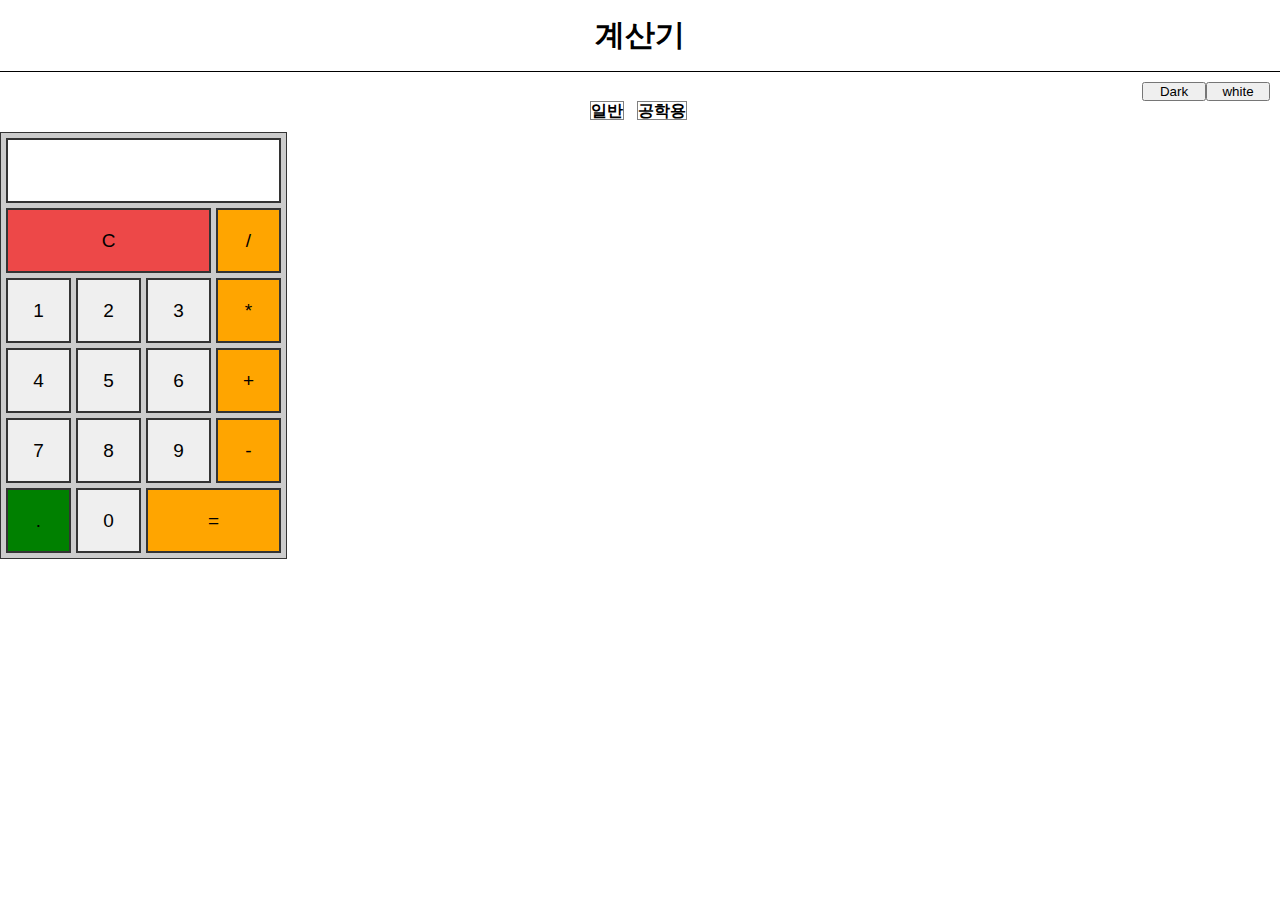
<file: index.html>
<!DOCTYPE html>
<html>
    <head>
        <title> WON 계산기</title>
        <meta charset="utf-8">
        <link rel="stylesheet" href="style.css">
        <!-- <script src="https://cdn.jsdelivr.net/npm/bootstrap@5.2.3/dist/js/bootstrap.bundle.min.js" integrity="sha384-kenU1KFdBIe4zVF0s0G1M5b4hcpxyD9F7jL+jjXkk+Q2h455rYXK/7HAuoJl+0I4" crossorigin="anonymous"></script>
        <link href="https://cdn.jsdelivr.net/npm/bootstrap@5.2.3/dist/css/bootstrap.min.css" rel="stylesheet" integrity="sha384-rbsA2VBKQhggwzxH7pPCaAqO46MgnOM80zW1RWuH61DGLwZJEdK2Kadq2F9CUG65" crossorigin="anonymous"> -->
    </head>

    <body>
        <h1><a href="index.html">계산기</a></h1>
        <div id="배경색">
            <input type="button" value="Dark" onclick="
            document.querySelector('body').style.backgroundColor = 'black';
            document.querySelector('body').style.color = 'white';
            ">
            <input type="button" value="white" onclick="
            document.querySelector('body').style.backgroundColor = 'white';
            document.querySelector('body').style.color = 'black';
            ">
        </div>
        <div id="종류">       
            <div><a href="일반.html"><b>일반</b></a></div> <div><a href="공학.html"><b>공학용</b></a></div>
        </div> 
        <div class="계산기">
            <form name="forms">
                <input type="text" name="output" readonly>
                <input type="button" class="Clear" value="C" onclick="document.forms.output.value=' '">
                <input type="button" class="operator" value="/" onclick="document.forms.output.value+='/'">
                <input type="button" value="1" onclick="document.forms.output.value+='1'">
                <input type="button" value="2" onclick="document.forms.output.value+='2'">
                <input type="button" value="3" onclick="document.forms.output.value+='3'">
                <input type="button" class="operator" value="*" onclick="document.forms.output.value+='*'">
                <input type="button" value="4" onclick="document.forms.output.value+='4'">
                <input type="button" value="5" onclick="document.forms.output.value+='5'">
                <input type="button" value="6" onclick="document.forms.output.value+='6'">
                <input type="button" class="operator" value="+" onclick="document.forms.output.value+='+'">
                <input type="button" value="7" onclick="document.forms.output.value+='7'">
                <input type="button" value="8" onclick="document.forms.output.value+='8'">
                <input type="button" value="9" onclick="document.forms.output.value+='9'">
                <input type="button" class="operator" value="-" onclick="document.forms.output.value+='-'">
                <input type="button" class="dot" value="." onclick="document.forms.output.value+='.'">
                <input type="button" value="0" onclick="document.forms.output.value+='0'">
                <input type="button" class="operator result" value="=" onclick="document.forms.output.value=eval(document.forms.output.value)">
            </form> 
        </div>
    </body>
</html>
</file>
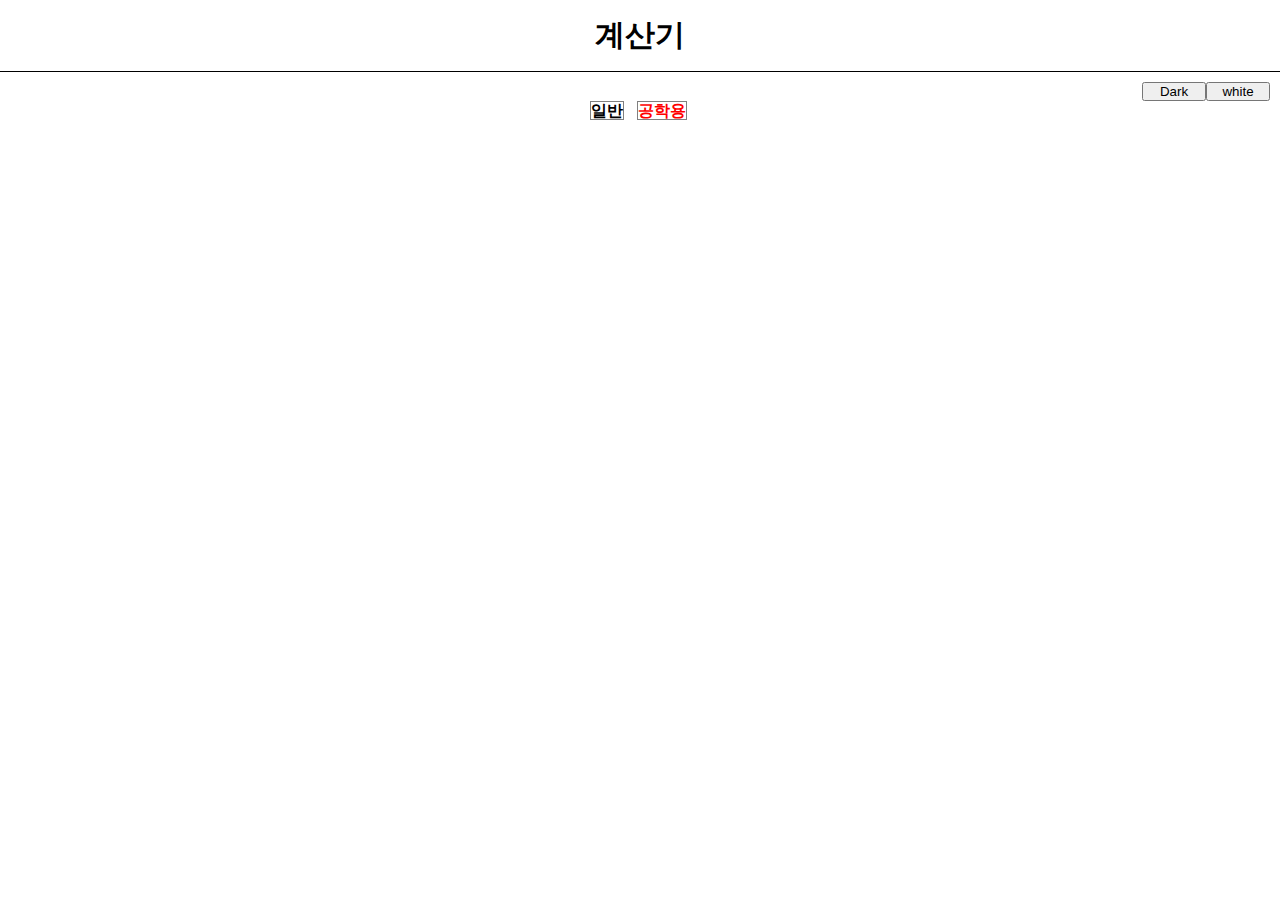
<file: 공학.html>
<!DOCTYPE html>
<html>
    <head>
        <title> WON - 공학 계산기</title>
        <meta charset="utf-8">
        <link rel="stylesheet" href="style.css">
    </head>

    <body>
        <h1><a href="index.html">계산기</a></h1>   
        <div id="배경색">
            <input type="button" value="Dark" onclick="
            document.querySelector('body').style.backgroundColor = 'black';
            document.querySelector('body').style.color = 'white';
            ">
            <input type="button" value="white" onclick="
            document.querySelector('body').style.backgroundColor = 'white';
            document.querySelector('body').style.color = 'black';
            ">
        </div>   
        <div id="종류">       
            <div><a href="일반.html"><b>일반</b></a></div> <div><a href="공학.html" id="종류클릭"><b>공학용</b></a></div>
        </div>  
    </body>
</html>
</file>
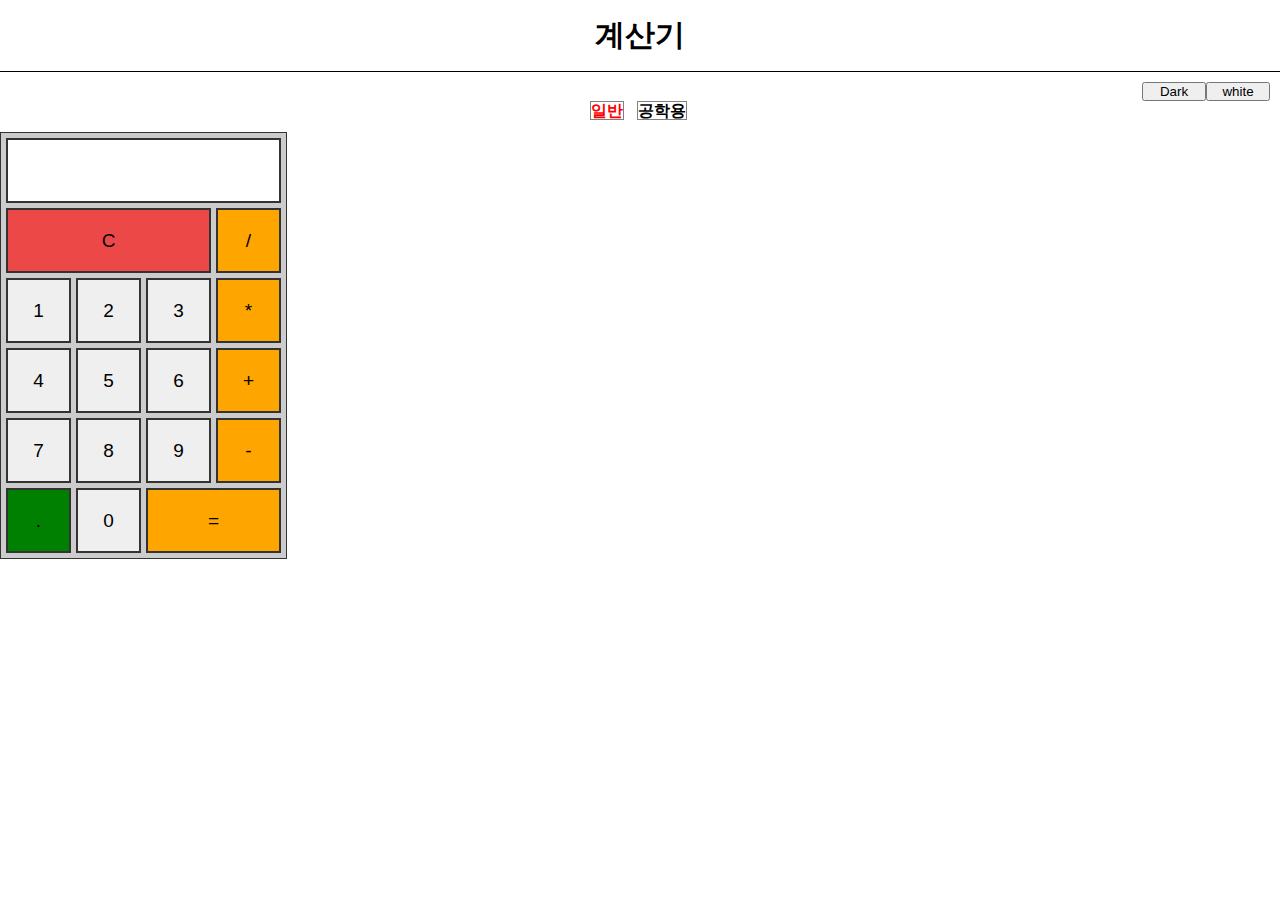
<file: 일반.html>
<!DOCTYPE html>
<html>
    <head>
        <title> WON - 일반 계산기</title>
        <meta charset="utf-8">
        <link rel="stylesheet" href="style.css">
    </head>

    <body>
        <h1><a href="index.html">계산기</a></h1>    
        <div id="배경색">
            <input type="button" value="Dark" onclick="
            document.querySelector('body').style.backgroundColor = 'black';
            document.querySelector('body').style.color = 'white';
            ">
            <input type="button" value="white" onclick="
            document.querySelector('body').style.backgroundColor = 'white';
            document.querySelector('body').style.color = 'black';
            ">
        </div>  
        <div id="종류">       
            <div><a href="일반.html" id="종류클릭"><b>일반</b></b></a></div> <div><a href="공학.html"><b>공학용</b></a></div>
        </div> 
    </div> 
        <div class="계산기">
            <form name="forms">
                <input type="text" name="output" readonly>
                <input type="button" class="Clear" value="C" onclick="document.forms.output.value=' '">
                <input type="button" class="operator" value="/" onclick="document.forms.output.value+='/'">
                <input type="button" value="1" onclick="document.forms.output.value+='1'">
                <input type="button" value="2" onclick="document.forms.output.value+='2'">
                <input type="button" value="3" onclick="document.forms.output.value+='3'">
                <input type="button" class="operator" value="*" onclick="document.forms.output.value+='*'">
                <input type="button" value="4" onclick="document.forms.output.value+='4'">
                <input type="button" value="5" onclick="document.forms.output.value+='5'">
                <input type="button" value="6" onclick="document.forms.output.value+='6'">
                <input type="button" class="operator" value="+" onclick="document.forms.output.value+='+'">
                <input type="button" value="7" onclick="document.forms.output.value+='7'">
                <input type="button" value="8" onclick="document.forms.output.value+='8'">
                <input type="button" value="9" onclick="document.forms.output.value+='9'">
                <input type="button" class="operator" value="-" onclick="document.forms.output.value+='-'">
                <input type="button" class="dot" value="." onclick="document.forms.output.value+='.'">
                <input type="button" value="0" onclick="document.forms.output.value+='0'">
                <input type="button" class="operator result" value="=" onclick="document.forms.output.value=eval(document.forms.output.value)">
            </form> 
        </div>
    </body>
</html>
</file>
<file: style.css>
*{
 margin: 0;
 padding: 0;
 box-sizing: border-box;
}
body { margin: 0; }
h1 {
    font-size: 30px; text-align: center; text-decoration: none;
    border-bottom: 1px solid black;
    padding: 15px; margin: 0;
}
a { color: black;
    text-decoration: none;
}
#종류클릭 { color: red; }
#상단 {
    display: grid;
}
#배경색 {
    display: grid;
    grid-template-columns: 64px 64px;
    justify-content: end;
    padding: 10px;
    padding-bottom: 0;
}
#종류 {
    display:grid;
    grid-template-columns: 47px 53px;
    justify-content: center;
    padding: 10px;
    padding-top: 0;
}
b {
    border: 1px solid grey;
}
.계산기 {
    width: 287px;
    border: 1px solid #333;
    background-color: #ccc;
    padding: 5px;
}
.계산기 form {
    display: grid;
    grid-template-columns: repeat(4, 65px);
    grid-auto-rows: 65px;
    grid-gap: 5px;
}
.계산기 form input {
    border: 2px solid #333;
    cursor: pointer;
    font-size: 19px;
}
.계산기 form input:hover {
    box-shadow: 1px 1px 2px;
}
.계산기 form .Clear {
    background-color:  #ed4848;
}
.계산기 form .operator {
    background-color: orange;
}
.계산기 form .dot {
    background-color: green;
}
.계산기 form input[type=text] {
    grid-column: span 4;
    text-align: right;
    padding: 0 10px;
}
.계산기 form .Clear {
    grid-column: span 3;
}
.계산기 form .result {
    grid-column: span 2;
}
</file>
